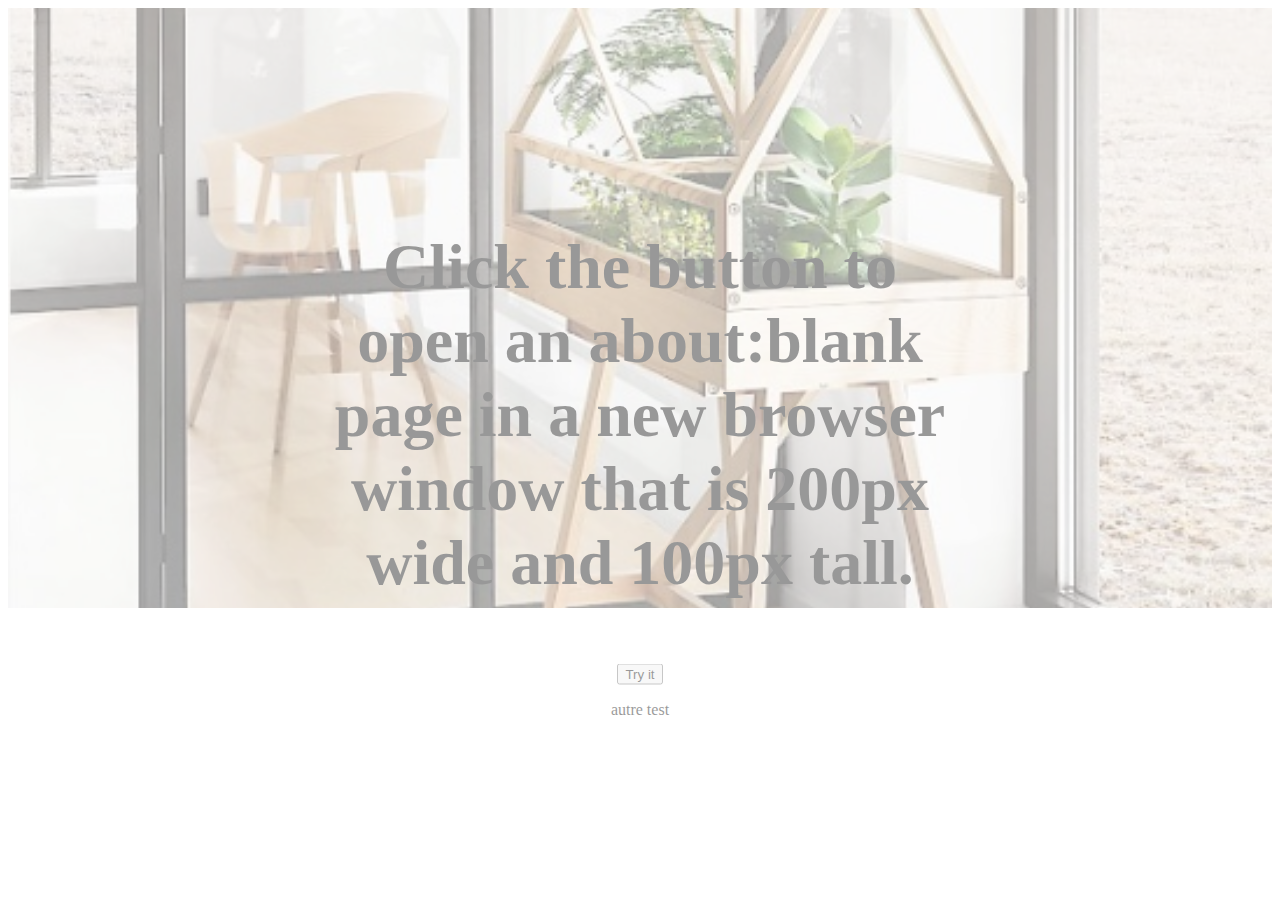
<file: PhpProject1/pages/FenetrePopup.html>
<!DOCTYPE html>
<html>

    <head>
        <style>
        #monImage001 {
                background-image: url("../images/image003.jpg");
                height: 600px;
                background-position: center;
                background-repeat: no-repeat;
                background-size: cover;
                opacity: 0.4;
        }
        .titreImage {
                text-align: center;
                position: absolute;
                top: 50%;
                left: 50%;
                transform: translate(-50%, -50%);
                color: black;
                opacity: 1;
        }
        .texteSurPopup {
                font-size: 5vw;
                font-weight: bold;
        }
	</style>
        <title>Popup - shopping</title>
    </head>
<body>

<!-- demandé par Virginie : ouverture de fenêtre popup -->
<!-- exemple de code ci-dessous -->


<div id="monImage001">
	<div class="titreImage">
		<p class="texteSurPopup">Click the button to open an about:blank page in a new browser window that is 200px wide and 100px tall.</p>
		<button onclick="myFunction()">Try it</button>
		<p>autre test</p>
	</div>
</div>

<!--    <p>Click the button to open an about:blank page in a new browser window that is 200px wide and 100px tall.</p>

<button onclick="myFunction()">Shopping</button>
-->

<script>
function myFunction() {
    var myWindow = window.open("", "NomDeFenetre", "width=600,height=300");
	myWindow.document.write("<p>this is the new window " + myWindow.name + "</p>");
}
</script>

</body>
</html>
</file>
